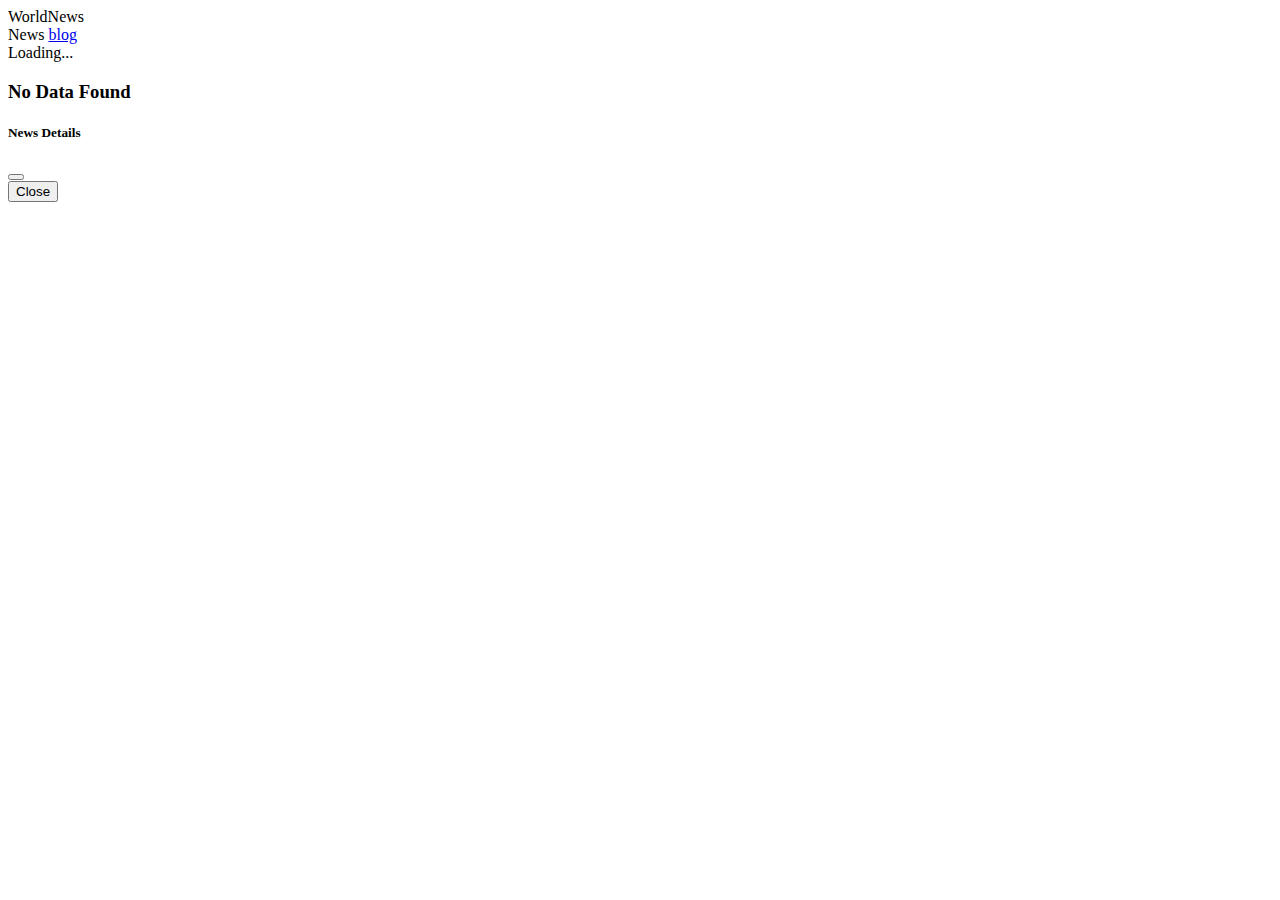
<file: index.html>
<!doctype html>
<html lang="en">
  <head>
    <meta charset="utf-8">
    <meta name="viewport" content="width=device-width, initial-scale=1">
    <title>World News</title>
    
    <link href="https://cdn.jsdelivr.net/npm/bootstrap@5.2.0/dist/css/bootstrap.min.css" rel="stylesheet" integrity="sha384-gH2yIJqKdNHPEq0n4Mqa/HGKIhSkIHeL5AyhkYV8i59U5AR6csBvApHHNl/vI1Bx" crossorigin="anonymous">

    <link rel="stylesheet" href="https://cdnjs.cloudflare.com/ajax/libs/font-awesome/6.2.0/css/all.min.css" integrity="sha512-xh6O/CkQoPOWDdYTDqeRdPCVd1SpvCA9XXcUnZS2FmJNp1coAFzvtCN9BmamE+4aHK8yyUHUSCcJHgXloTyT2A==" crossorigin="anonymous" referrerpolicy="no-referrer" />

    <link rel="stylesheet" href="./style.css">
  </head>
  <body class="container">
    <!-- top section start -->
    <header>
      <div class="top border-bottom pb-4">
        <nav class="navbar">
          <div class="container-fluid">
            <a class="navbar-brand text-primary"><span class="text-white bg-primary me-2 px-3 py-2">World</span>News</a>
            <div class="d-flex gap-4">
              <a class="text-primary text-decoration-none fs-2 border-bottom border-primary">News</a>
              <a class="text-secondary text-decoration-none fs-2 cursor-pointer" href="#" onclick="newWindow()">blog</a>
            </div>  
          </div>
        </nav>
      </div>
    </header>
    <!-- top section -->
    <!-- nav start-->
    <header>
      <nav class="my-5">
            <div id="list-menu" class="d-flex catagory-list justify-content-between  p-0">
              
            </div>
      </nav>
      <!-- loader -->
      <section id="loader" class="d-none w-50 p-5 border">
        <div class="d-flex justify-content-center">
          <div class="spinner-border" role="status">
            <span class="visually-hidden">Loading...</span>
          </div>
        </div>
      </section>

      <section>
        <p id="data-found" class="fs-3 bg-light"></p>
      </section>
    </header>
    <!-- nav end-->
  <!-- filter section start-->
  <section id="filter">
    
  </section>
  <!-- filter section end-->
    
<!-- main catagory start -->
    <section>
      <div class="row">
        <div id="idList"  class=" col">
          
        </div>
      </div>
    </section>
  <!-- main catagory end -->

  <!-- no found Display start -->
<section id="no-found" class="d-none">
  <h3 class="text-danger text-center">No Data Found</h3>

</section>
  <!-- no found Display end -->

<!-- Modal start -->

  <section>
    <div id="modal">
 <div class="modal fade" id="staticBackdrop" data-bs-backdrop="static" data-bs-keyboard="false" tabindex="-1" aria-labelledby="detail-modal" aria-hidden="true">
  <div class="modal-dialog">
    <div class="modal-content">
      <div class="modal-header">
        <h5 class="modal-title" id="detail-modal">News Details</h5>
        <button type="button" class="btn-close" data-bs-dismiss="modal" aria-label="Close"></button>
      </div>
      <div id="modal-container" class="modal-body">
        
      </div>
      <div class="modal-footer">
        <button type="button" class="btn btn-secondary" data-bs-dismiss="modal">Close</button>
      </div>
    </div>
  </div>
</div> 
</div>
  </section>
  <!-- Modal end -->




    <!-- script -->
    <script src="https://cdn.jsdelivr.net/npm/bootstrap@5.2.0/dist/js/bootstrap.bundle.min.js" integrity="sha384-A3rJD856KowSb7dwlZdYEkO39Gagi7vIsF0jrRAoQmDKKtQBHUuLZ9AsSv4jD4Xa" crossorigin="anonymous"></script>
    <script src="./main.js"></script>
  </body>
</html>
</file>
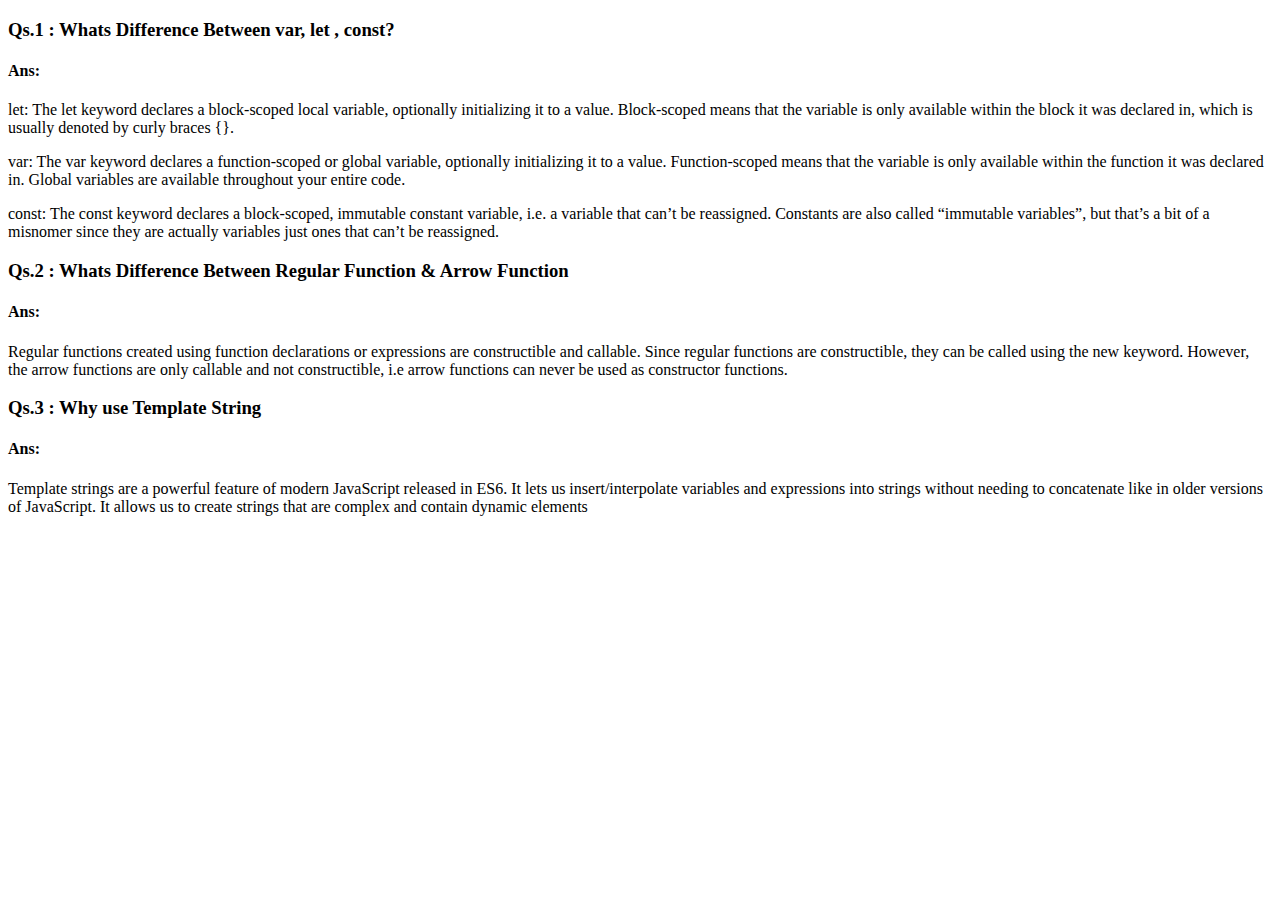
<file: question.html>
<!DOCTYPE html>
<html lang="en">
<head>
    <meta charset="UTF-8">
    <meta http-equiv="X-UA-Compatible" content="IE=edge">
    <meta name="viewport" content="width=device-width, initial-scale=1.0">
    <title>Question</title>
</head>
<body>
  <div>
    <h3>Qs.1 : Whats Difference Between var, let , const?</h3>
    <h4>Ans:</h4>
    <p>let: The let keyword declares a block-scoped local variable, optionally initializing it to a value.

        Block-scoped means that the variable is only available within the block it was declared in, which is usually denoted by curly braces {}.</p>
    <p>var: The var keyword declares a function-scoped or global variable, optionally initializing it to a value.

        Function-scoped means that the variable is only available within the function it was declared in. Global variables are available throughout your entire code.</p>
    <p>const: The const keyword declares a block-scoped, immutable constant variable, i.e. a variable that can’t be reassigned.

        Constants are also called “immutable variables”, but that’s a bit of a misnomer since they are actually variables  just ones that can’t be reassigned.</p>  
    
    <h3>Qs.2 : Whats Difference Between Regular Function & Arrow Function</h3>
    <h4>Ans:</h4>
    <p>Regular functions created using function declarations or expressions are constructible and callable. Since regular functions are constructible, they can be called using the new keyword. However, the arrow functions are only callable and not constructible, i.e arrow functions can never be used as constructor functions.</p>
    <h3>Qs.3 : Why use Template String</h3>
    <h4>Ans:</h4>
    <p>Template strings are a powerful feature of modern JavaScript released in ES6. It lets us insert/interpolate variables and expressions into strings without needing to concatenate like in older versions of JavaScript. It allows us to create strings that are complex and contain dynamic elements</p>
     
    
  </div>  
</body>
</html>
</file>
<file: style.css>
.catagory-list{
    list-style-type: none;
}

.catagory{
    height: 400px;
    padding: 8px;
}
</file>
